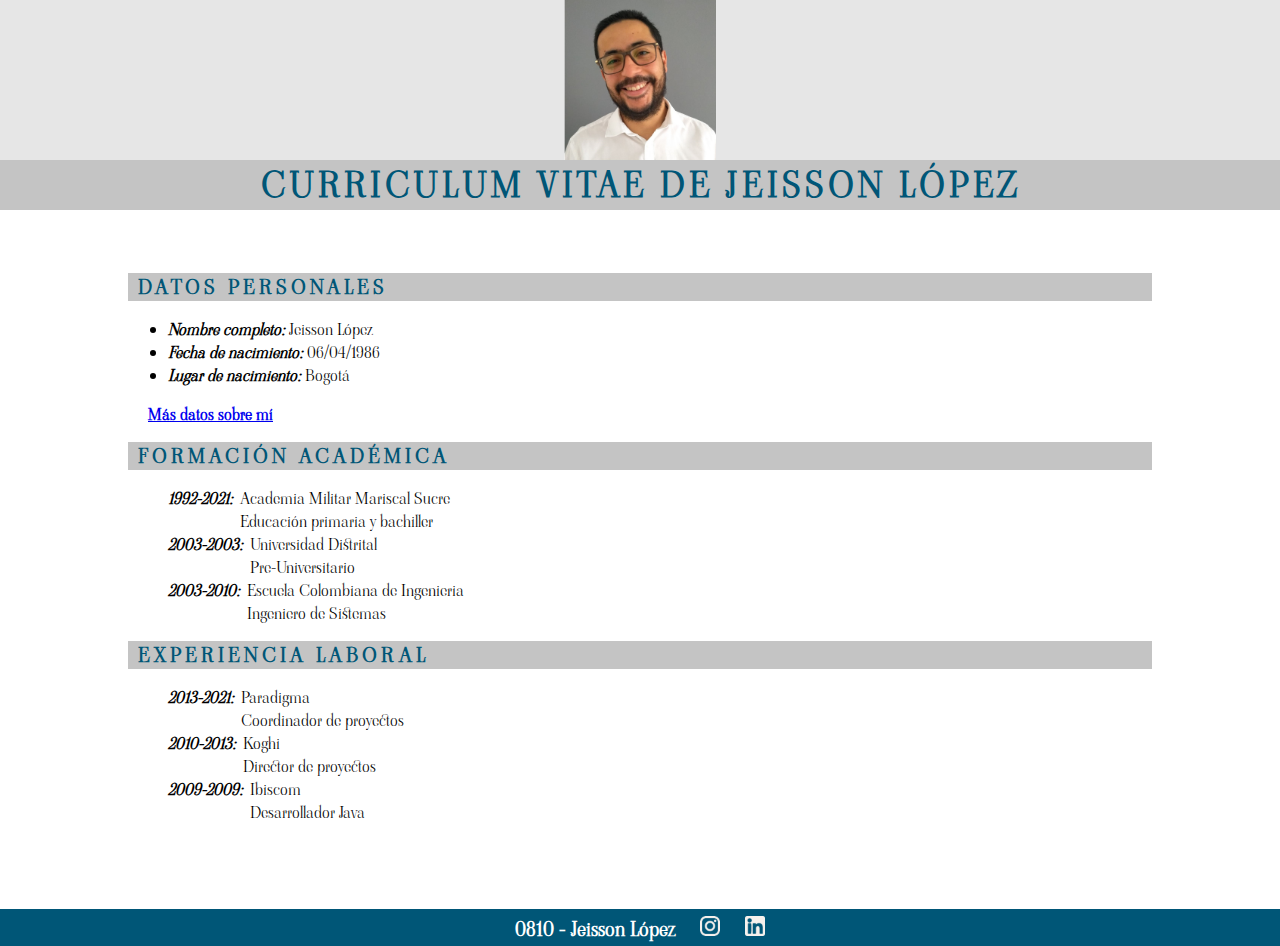
<file: index.html>
<!DOCTYPE html>
<html lang="en">
<head>
    <meta charset="UTF-8">
    <meta http-equiv="X-UA-Compatible" content="IE=edge">
    <meta name="viewport" content="width=device-width, initial-scale=1.0">
    <title>CV Jeisson López - clase 8</title>
    <link rel="stylesheet" href="estilos/style.css">
</head>
<body>
    <header>
            <img id="logo" src="img/fotoJL.jpg" alt="Logo">
    </header>
    <main>
        <h1>CURRICULUM VITAE DE Jeisson López
        </h1>
        <br>
        <section>
            <h2>DATOS PERSONALES</h2>
            <ul>
                <li><em>Nombre completo:</em> Jeisson López</li>
                <li><em>Fecha de nacimiento:</em> 06/04/1986</li>
                <li><em>Lugar de nacimiento:</em> Bogotá</li>
            </ul>
            <p><a href="sobremi.html">Más datos sobre mí</a></p>
        </section>

        <section>
            <h2>FORMACIÓN ACADÉMICA</h2>
            <ul type="none">
                <li><em>1992-2021:</em>
                    <ul type="none">
                        <li>Academia Militar Mariscal Sucre</li>
                        <li>Educación primaria y bachiller</li>
                    </ul>
                </li>
                <li><em>2003-2003:</em>
                    <ul type="none">
                        <li>Universidad Distrital</li>
                        <li>Pre-Universitario</li>
                    </ul>
                </li>
                <li><em>2003-2010:</em>
                    <ul type="none">
                        <li>Escuela Colombiana de Ingenieria</li>
                        <li>Ingeniero de Sistemas</li>
                    </ul>
                </li>
            </ul>
        </section>

        <section>
            <h2>EXPERIENCIA LABORAL</h2>
            <ul type="none">
                <li><em>2013-2021:</em> 
                    <ul type="none">
                        <li>Paradigma</li>
                        <li>Coordinador de proyectos</li>
                    </ul>
                </li>
                <li><em>2010-2013:</em>
                    <ul type="none">
                        <li>Koghi</li>
                        <li>Director de proyectos</li>
                    </ul>
                </li>
                <li><em>2009-2009:</em>
                    <ul type="none">
                        <li>Ibiscom</li>
                        <li>Desarrollador Java</li>
                    </ul>
                </li>
            </ul>
        </section>
        <br>
        <br>
        <br>
        <footer>
            <p>0810 - Jeisson López
                <a href="https://www.instagram.com/jei_jmlslop/" target="_blank"><img src="img/ico_instagram.svg" alt="instagram"></a>
                <a href="https://www.linkedin.com/in/jeisson-lopez-sandoval/"  target="_blank"><img src="img/ico_linkedin.svg" alt="linkedin"></a>
            </p>
        </footer>

    </main>
</body>
</html>
</file>
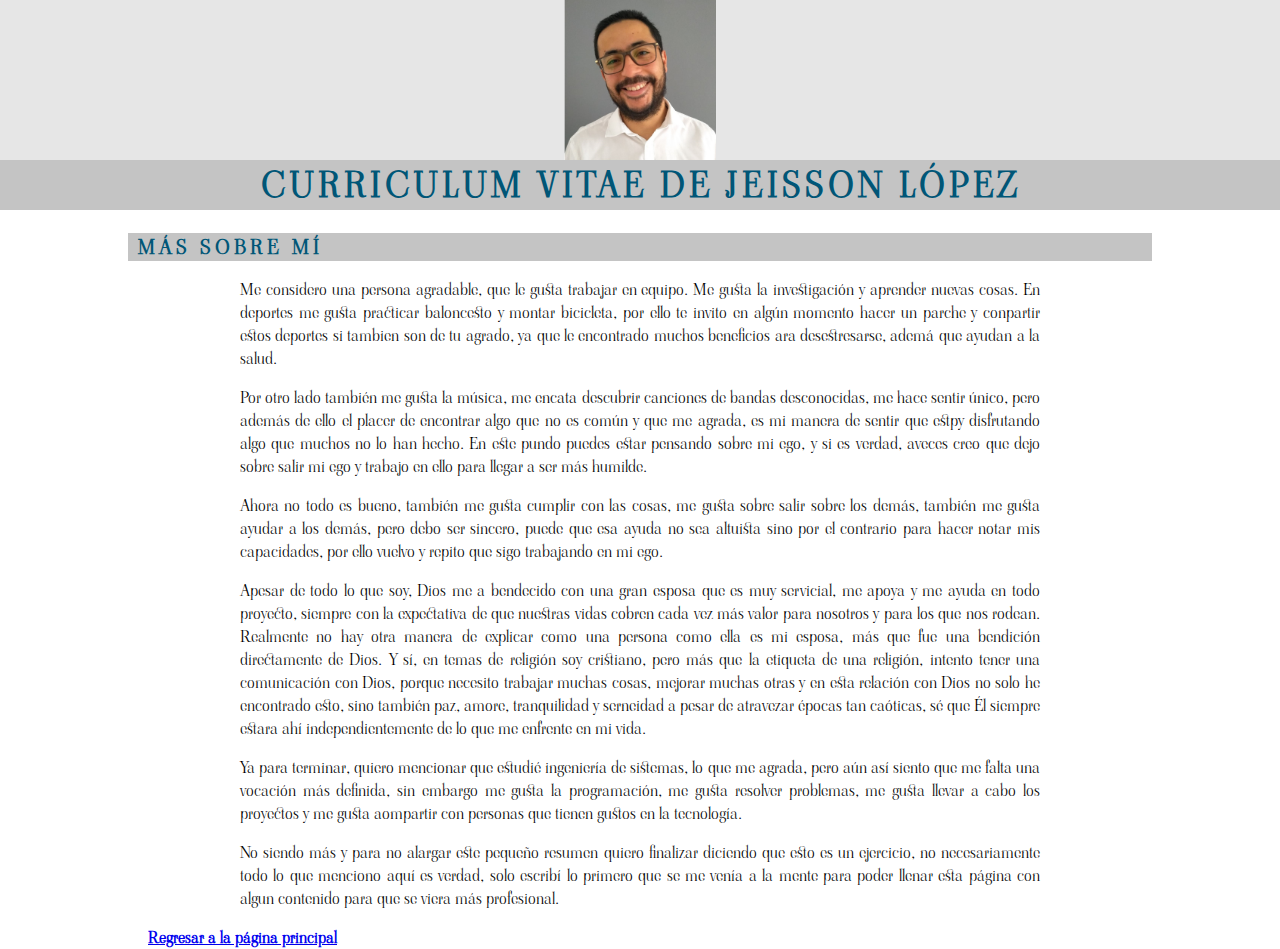
<file: sobremi.html>
<!DOCTYPE html>
<html lang="en">
<head>
    <meta charset="UTF-8">
    <meta http-equiv="X-UA-Compatible" content="IE=edge">
    <meta name="viewport" content="width=<device-width>, initial-scale=1.0">
    <title>Document</title>
    <title>CV Jeisson López - clase 8</title>
    <link rel="stylesheet" href="estilos/style.css">
</head>
<body>
    <header>
        <img id="logo" src="img/fotoJL.jpg" alt="Logo">
    </header>
    <main>
        <h1>CURRICULUM VITAE DE Jeisson López
        </h1>
        <section>
            <h2>Más sobre mí</h2>
            <article>
                <p>Me considero una persona agradable, que le gusta trabajar en equipo. Me gusta la investigación y aprender nuevas cosas. En deportes me gusta practicar baloncesto y montar bicicleta, por ello te invito en algún momento hacer un parche y conpartir estos deportes si tambien son de tu agrado, ya que le encontrado muchos beneficios ara desestresarse, ademá que ayudan a la salud. </p>
                <p>Por otro lado también me gusta la música, me encata descubrir canciones de bandas desconocidas, me hace sentir único, pero además de ello el placer de encontrar algo que no es común y que me agrada, es mi manera de sentir que estpy disfrutando algo que muchos no lo han hecho. En este pundo puedes estar pensando sobre mi ego, y si es verdad,  aveces creo que dejo sobre salir mi ego y trabajo en ello para llegar a ser más humilde.</p>
                <p>Ahora no todo es bueno, también me gusta cumplir con las cosas, me gusta sobre salir sobre los demás, también me gusta ayudar a los demás, pero debo ser sincero, puede que esa ayuda no sea altuista sino por el contrario para hacer notar mis capacidades, por ello vuelvo y repito que sigo trabajando en mi ego.</p>
                <p>Apesar de todo lo que soy, Dios me a bendecido con una gran esposa que es muy servicial, me apoya y me ayuda en todo proyecto, siempre con la expectativa de que nuestras vidas cobren cada vez más valor para nosotros y para los que nos rodean. Realmente no hay otra manera de explicar como una persona como ella es mi esposa, más que fue una bendición directamente de Dios. Y sí, en temas de religión soy cristiano, pero más que la etiqueta de una religión, intento tener una comunicación con Dios, porque necesito trabajar muchas cosas, mejorar muchas otras y en esta relación con Dios no solo he encontrado esto, sino también paz, amore, tranquilidad y serneidad a pesar de atravezar épocas tan caóticas, sé que Él siempre estara ahí independientemente de lo que me enfrente en mi vida.</p>
                <p>Ya para terminar, quiero mencionar que estudié ingeniería de sistemas, lo que me agrada, pero aún así siento que me falta una vocación más definida, sin embargo me gusta la programación, me gusta resolver problemas, me gusta llevar a cabo los proyectos y me gusta aompartir con personas que tienen gustos en la tecnología.</p>
                <p>No siendo más y para no alargar este pequeño resumen quiero finalizar diciendo que esto es un ejercicio, no necesariamente todo lo que menciono aquí es verdad, solo escribí lo primero que se me venía a la mente para poder llenar esta página con algun contenido para que se viera más profesional.</p>
            </article>

            <span><a href="index.html">Regresar a la página principal</a></span>

        </section>
    </main>
</body>
</html>
</file>
<file: estilos/style.css>
@import url('https://fonts.googleapis.com/css2?family=Viaoda+Libre&display=swap');
body{
    font-family: 'Viaoda Libre', Times, serif;
    margin: 0px;
}

header{
    background-color: #E6E6E6;
}

header img{
    height: 160px;
}

h1{
    font-size: 35px;
    font-weight: 700;
    margin-top: 0px;
    text-align: center;
}

h2{
    padding-left: 1%;
    font-size: 20px;
    font-weight: 700;
    letter-spacing: 0em;
}

h1,h2{
    background: #c4c4c4;
    color: #005677;
    letter-spacing: 3pt;
    text-transform: uppercase;
}

#logo{
    display: block;
    margin-left: auto;
    margin-right: auto;
}

em{
    font-weight: bold;
}

section{
    margin-left: 10%;
    margin-right: 10%;
}

footer{
    background-color: #005677;
    align-content: center;
}

footer{
    height: 37px;
    position: relative;
}

footer p{
    position: absolute;
    color: white;
    font-size: 20px;
    font-weight: 700;
    left: 50%;
    top: 0%;
    -ms-transform: translateY(-50%, -50%);
    transform: translate(-50%, -50%);
}

li ul{
    display: inline-table;
    padding-left: 2pt;
}

a{
    padding-left: 20px;
}

/*
Estilos específicos de la página sobremi.html
*/
article{
    width: 800px;
    margin: auto;
}
article p{
    text-align: justify;
}

section a{
    font-weight: bold;
}
</file>
